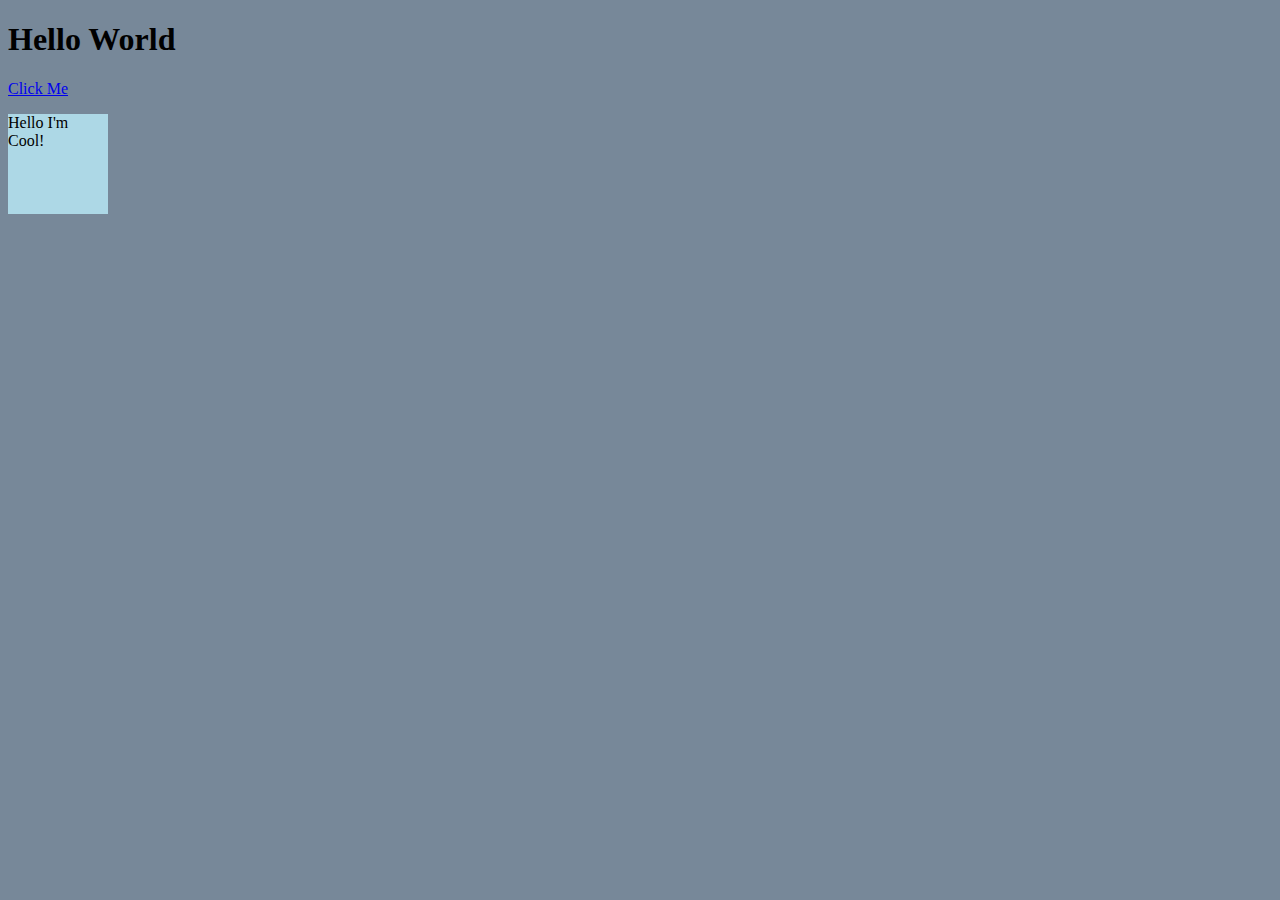
<file: index.html>
<!DOCTYPE html>
<html>
    <head>
	    <title>JS Rocket</title>
	    <script type="text/javascript" src="js/script.js">
	    console.log('javascript loaded.');
	    </script>
	    <link rel="stylesheet" type="text/css" href="css/style.css"> 
    </head>
    <body>
        <h1>Hello World</h1>
        <a href="#" onclick="car.turnOn();">Click Me</a>

        <div class="cool">
            <p>Hello I'm Cool!</p>
        </div>
    </body
</html>
</file>
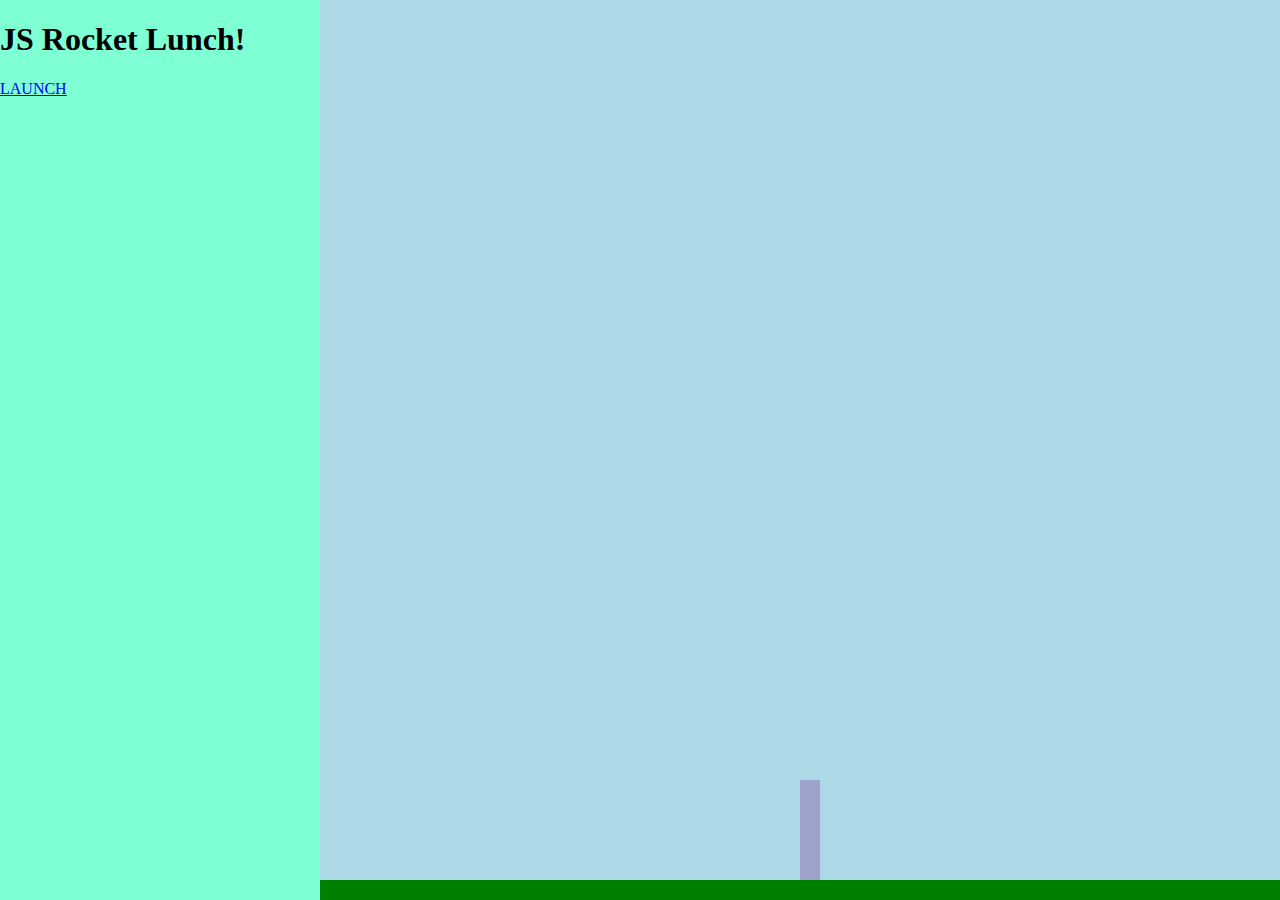
<file: Rocket.html>
<!DOCTYPE html>
<html>
<head>
    <title>Rocket Launch Sequence!</title>
    <link rel="stylesheet" type="text/css" href="css/rocket.css">
    <script type="text/javascript" src="js/rocket.js"></script>
</head>
<body class="body-state1">
    <div class="left">
        <div class="state1">
        <h1>JS Rocket Lunch!</h1>    
         <a href="#" class"buton" onclick="changeState(2);">LAUNCH</a>
        </div>
        <div class="state2">
            <h1 id="countdown">10</h1>
            <a href="#" class="button" onclick="changeState(1);">Abort!</a>
        </div>
        <div class="state3">
            <h1>Lift Off!</h1>
        </div>
        <div class="state4">
            <h1>Well Done!</h1>
            <a href="#" class="button" onclick="changeState(1);">Do it again!</a>
        </div>
        <div class="state5">
            <h1>Oh No!!!</h1>
            <a href="#" class="button" onclick="changeState(1);">Try Again!</a>
        </div>
    </div>
    <div class="right">
        <div class="ground"></div>
        <div class="rocket"></div>
    </div>

</body>
</html>
</file>
<file: css/style.css>
body{
	background-color: lightslategray;
}

.cool{
width: 100px;
height: 100px;
background-color: lightblue;
}
</file>
<file: css/rocket.css>
.left{
    background-color: aquamarine;
    position: fixed;
    height: 100%;
    width: 25%;
    top: 0;
    left: 0;
}
.right{
    background-color: lightblue;
    position: absolute;
    height: 100%;
    width: 75%;
    top: 0;
    right: 0;
}

a.button{
color: aliceblue;
}

a{
size: 12pt;
}

.ground{
    background-color: green;
    position: absolute;
    height: 20px;
    width: 100%;
    bottom: 0;
    left: 0;
}

.rocket{
    background-color: rgb(157, 161, 204);
    position: absolute;
    height: 100px;
    width: 20px;
    bottom: 20px;
    left: 50%;
    transition: bottom 10000ms;
}

body.body-state1 .rocket{
    transition: bottom 50000;
}

body.body-state3 .rocket,
body.body-state4 .rocket{
bottom: 1000px;
}

.state1,
.state2,
.state3,
.state4,
.state5{
    display: none;
}

body.body-state1 .state1{display: block;}
body.body-state2 .state2{display: block;}
body.body-state3 .state3{display: block;}
body.body-state4 .state4{display: block;}
body.body-state5 .state5{display: block;}
</file>
